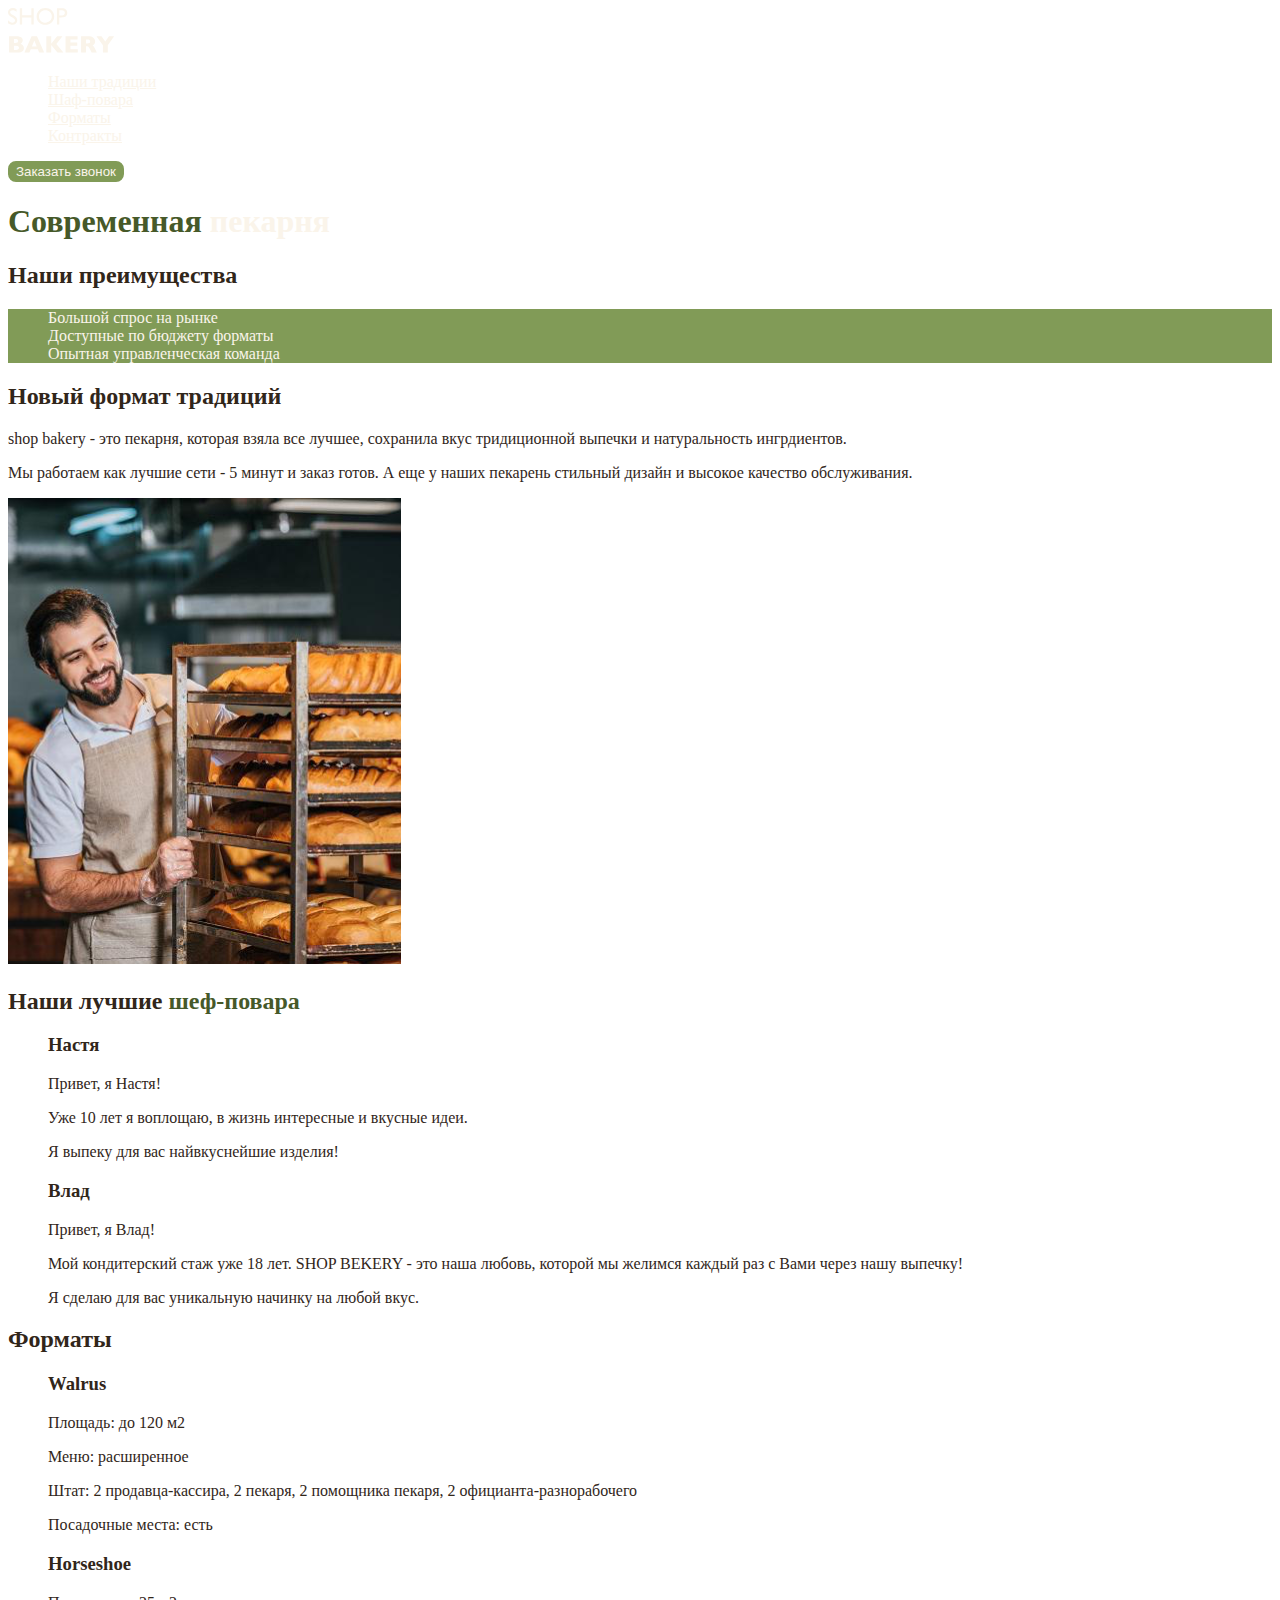
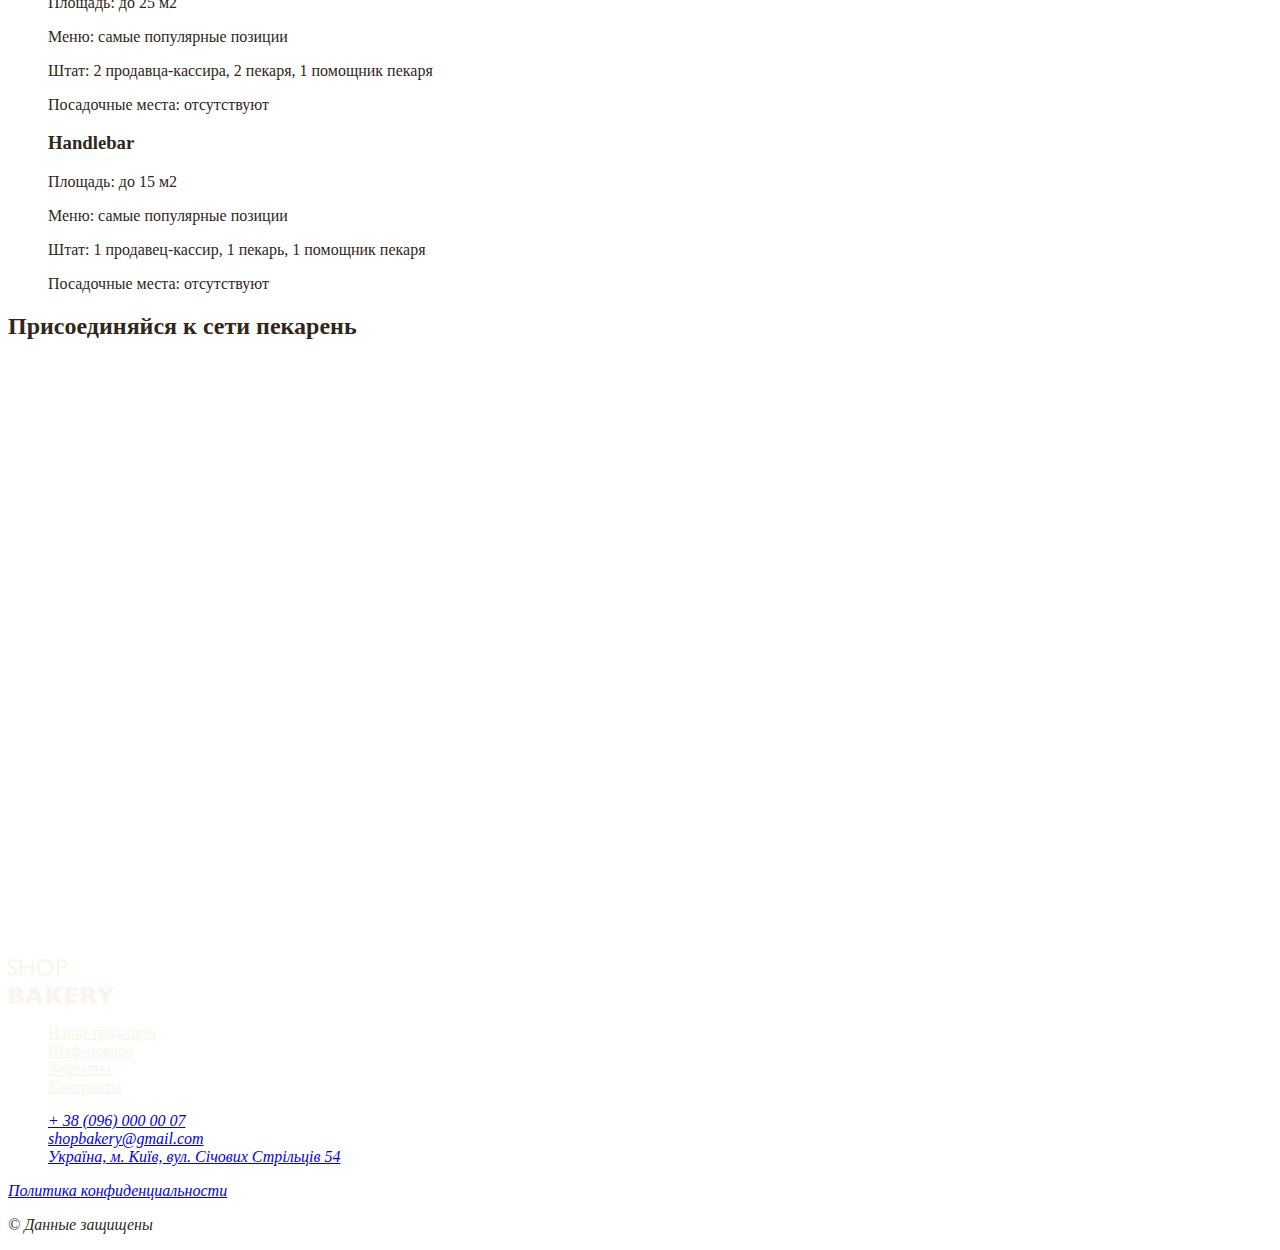
<file: index.html>
<!DOCTYPE html>
<html lang="ru">
  <head>
    <meta charset="UTF-8" />
    <meta name="viewport" content="width=device-width, initial-scale=1.0" />
    <title>Современная пекарня</title>

    <!-- <style>
      h1 {
        background-color: blueviolet;
      }
    </style> -->
    <!-- <link rel="preconnect" href="https://fonts.googleapis.com" />
    <link rel="preconnect" href="https://fonts.gstatic.com" crossorigin />
    <link
      href="https://fonts.googleapis.com/css2?family=Poppins:wght@300;400;600;900&display=swap"
      rel="stylesheet"
    /> -->

    <link rel="stylesheet" href="./css/styles.css" />
  </head>
  <body>
    <header>
      <div class="container">
        <nav>
          <a href="./index.html">
            <img src="./images/logo.svg" alt="Логотип современной пекарни" />
          </a>
          <ul>
            <!--Ctrl+d - выделяет похожие элементы для группового изменения-->
            <li>
              <a class="link" href="#traditions-section">Наши традиции</a>
            </li>
            <li><a class="link" href="#chefs-section">Шаф-повара</a></li>
            <li><a class="link" href="#formats-section">Форматы</a></li>
            <li><a class="link" href="#contacts-section">Контракты </a></li>
          </ul>
        </nav>
        <button class="button" type="button">Заказать звонок</button>
      </div>
    </header>

    <main>
      <section class="hero-section">
        <div class="container">
          <h1 class="hero-title">
            <span class="accent">Современная</span> пекарня
          </h1>
        </div>
      </section>
      <section>
        <div class="container">
          <h2 class="visually-hidden">Наши преимущества</h2>
          <ul class="advantages-list">
            <li class="advantages-item">Большой спрос на рынке</li>
            <li class="advantages-item">Доступные по бюджету форматы</li>
            <li class="advantages-item">Опытная управленческая команда</li>
          </ul>
        </div>
      </section>
      <section class="traditions-section section" id="traditions-section">
        <div class="container">
          <h2 class="traditions-title section-title">Новый формат традиций</h2>
          <p class="traditions-text">
            <span class="brand uppercase">shop bakery</span> - это пекарня,
            которая взяла все лучшее, сохранила вкус тридиционной выпечки и
            натуральность ингрдиентов.
          </p>
          <p class="traditions-text">
            Мы работаем как лучшие сети - <span>5 минут и заказ готов</span>. А
            еще у наших пекарень стильный дизайн и высокое качество
            обслуживания.
          </p>
          <img
            src="./images/backer-man.svg"
            alt="Картинка пекарь смотрит на батоны со смехом"
          />
        </div>
      </section>
      <section class="section" id="chefs-section">
        <div class="container">
          <h2 class="chefs-title section-title">
            Наши лучшие <span class="accent">шеф-повара</span>
          </h2>
          <ul>
            <li>
              <article>
                <h3 class="chef-title">Настя</h3>
                <p>Привет, я Настя!</p>
                <p>Уже 10 лет я воплощаю, в жизнь интересные и вкусные идеи.</p>
                <p>Я выпеку для вас найвкуснейшие изделия!</p>
              </article>
            </li>
            <li>
              <article>
                <h3 class="chef-title">Влад</h3>
                <p>Привет, я Влад!</p>
                <p>
                  Мой кондитерский стаж уже 18 лет. SHOP BEKERY - это наша
                  любовь, которой мы желимся каждый раз с Вами через нашу
                  выпечку!
                </p>
                <p>Я сделаю для вас уникальную начинку на любой вкус.</p>
              </article>
            </li>
          </ul>
        </div>
      </section>
      <section class="section" id="formats-section">
        <div class="container">
          <h2 class="formats-title section-title">Форматы</h2>
          <ul>
            <li>
              <article>
                <h3 lang="en" class="format-title">Walrus</h3>
                <div class="format-text">
                  <p>Площадь: до 120 м2</p>
                  <p>Меню: расширенное</p>
                  <p>
                    Штат: 2 продавца-кассира, 2 пекаря, 2 помощника пекаря, 2
                    официанта-разнорабочего
                  </p>
                  <p>Посадочные места: есть</p>
                </div>
              </article>
            </li>
            <li>
              <article>
                <h3 lang="en" class="format-title">Horseshoe</h3>
                <div class="format-text">
                  <p>Площадь: до 25 м2</p>
                  <p>Меню: самые популярные позиции</p>
                  <p>Штат: 2 продавца-кассира, 2 пекаря, 1 помощник пекаря</p>
                  <p>Посадочные места: отсутствуют</p>
                </div>
              </article>
            </li>
            <li>
              <article>
                <h3 lang="en" class="format-title">Handlebar</h3>
                <div class="format-text">
                  <p>Площадь: до 15 м2</p>
                  <p>Меню: самые популярные позиции</p>
                  <p>Штат: 1 продавец-кассир, 1 пекарь, 1 помощник пекаря</p>
                  <p>Посадочные места: отсутствуют</p>
                </div>
              </article>
            </li>
          </ul>
        </div>
      </section>
      <section class="section" id="contacts-section">
        <div class="container">
          <h2 class="contacts-title section-title">
            Присоединяйся к сети пекарень
          </h2>
          <iframe
            src="https://www.google.com/maps/embed?pb=!1m18!1m12!1m3!1d2540.1636289098733!2d30.4912733!3d50.4566776!2m3!1f0!2f0!3f0!3m2!1i1024!2i768!4f13.1!3m3!1m2!1s0x40d4ce637c006b2d%3A0xaf86385f19996ff0!2sSichovykh%20Striltsiv%20St%2C%2054%2C%20Kyiv%2C%20Ukraine%2C%2002000!5e0!3m2!1sde!2sde!4v1761581434316!5m2!1sde!2sde"
            width="603"
            height="595"
            style="border: 0"
            allowfullscreen=""
            loading="lazy"
            referrerpolicy="no-referrer-when-downgrade"
          ></iframe>
        </div>
      </section>
    </main>
    <footer>
      <div class="container">
        <nav>
          <a href="#">
            <img src="./images/logo.svg" alt="Логотип современной пекарни" />
          </a>
          <!-- -->
          <ul>
            <li>
              <a class="link" href="#traditions-section">Наши традиции</a>
            </li>
            <li><a class="link" href="#chefs-section">Шаф-повара</a></li>
            <li><a class="link" href="#formats-section">Форматы</a></li>
            <li><a class="link" href="#contacts-section">Контракты </a></li>
          </ul>
        </nav>
        <address>
          <ul>
            <li>
              <a class="adress-link" href="tel:+380960000007"
                >+ 38 (096) 000 00 07</a
              >
            </li>
            <li>
              <a
                class="adress-link"
                href="https://mail.google.com/mail/?view=cm&to=shopbakery@gmail.com"
                target="_blank"
              >
                shopbakery@gmail.com
              </a>
            </li>
            <li>
              <a
                class="adress-link"
                href="https://maps.app.goo.gl/WHm4tBfDqCUtGvKe7"
                target="_blank"
              >
                Україна, м. Київ, вул. Січових Стрільців 54
              </a>
            </li>
            <li>
              <a href="#">
                <!--Facebook logo-->
              </a>
            </li>
            <li>
              <a href="#">
                <!--Instagram logo-->
              </a>
            </li>
          </ul>
          <a class="adress-link" href="#" target="_blank"
            >Политика конфиденциальности</a
          >
          <p class="adress-copyright">&copy; Данные защищены</p>
        </address>
      </div>
    </footer>
  </body>
</html>
</file>
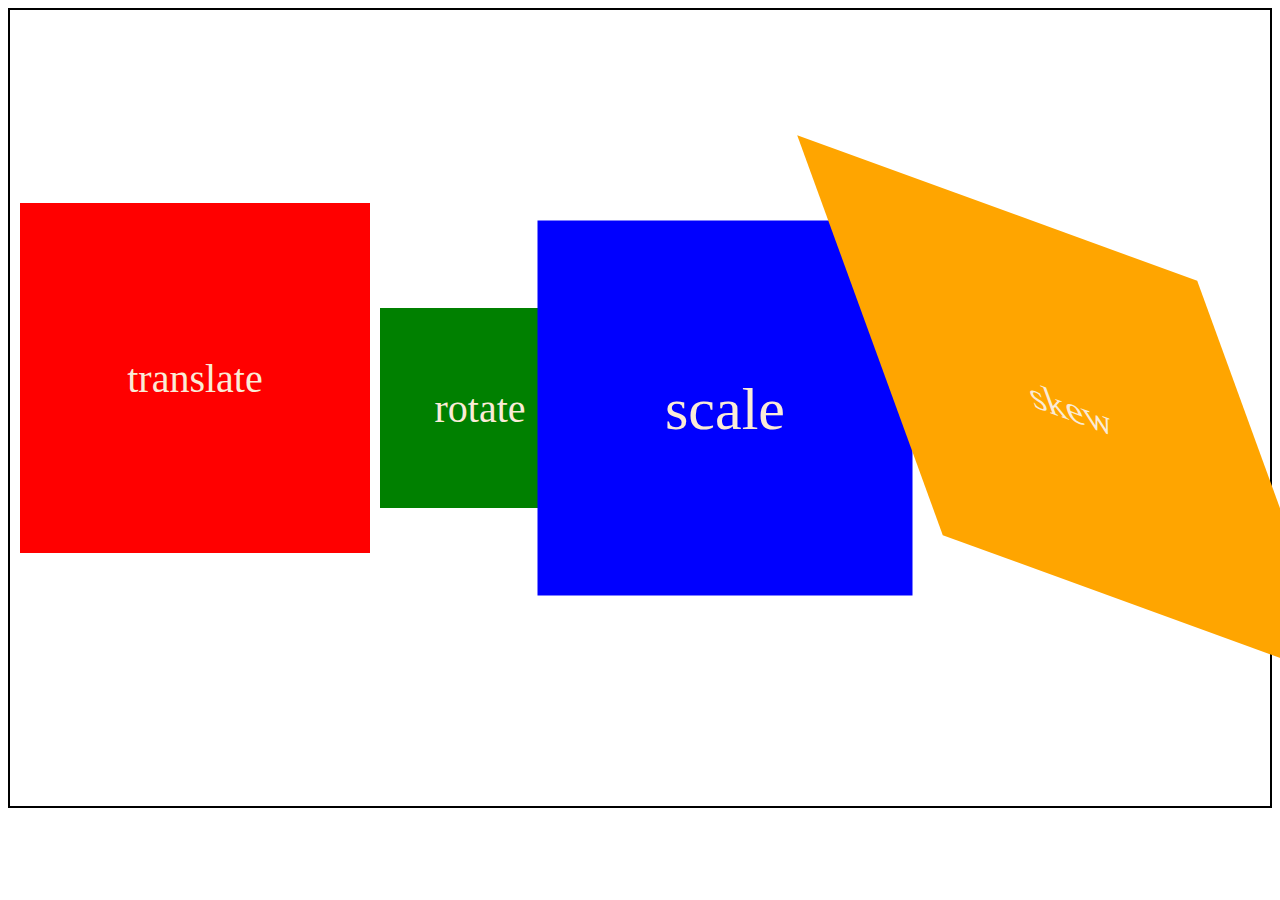
<file: test2.html>
<!DOCTYPE html>
<html lang="en">
  <head>
    <meta charset="UTF-8" />
    <meta name="viewport" content="width=device-width, initial-scale=1.0" />
    <title>Test 2</title>
    <link rel="stylesheet" href="css/test2.css" />
  </head>
  <body>
    <div class="parent">
      <div class="item red">translate</div>
      <div class="item green">rotate</div>
      <div class="item blue">scale</div>
      <div class="item orange">skew</div>
    </div>
  </body>
</html>
</file>
<file: css/styles.css>
:root {
  --color-primary-dark: #31261a;
  --color-primary-light: #faf4ea;
  --color-brand-light: #819b57;
  --color-brand-dark: #465929;
}

body {
  color: var(--color-primary-dark);
}

ul {
  list-style-type: none;
}
/* .main-titel {
  border: 4px solid black;
}
#chefs-section {
  border: 3px solid black;
}
[type="button"] {
  border: 5px solid green;
}
.button[type] {
  color: orange;
} 
.main-section {
  color: blue;
}
.main-section > h1 {
  background-color: antiquewhite;
}*/
.button {
  color: var(--color-primary-light);
  background: var(--color-brand-light);
  border: 2px solid var(--color-brand-light);
  border-radius: 8px;
  cursor: pointer;
}
.button:hover {
  color: #465929;
  background-color: transparent;
}
/* .button:focus {
  color: blue;
  background-color: green;
}
.button:active {
  background-color: brown;
} */

.link {
  color: var(--color-primary-light);
}

.link:hover {
  color: var(--color-brand-light);
}

.hero-title {
  color: var(--color-primary-light);
}

.hero-title .accent {
  color: var(--color-brand-dark);
}

.advantages-list {
  color: var(--color-primary-light);
  background-color: var(--color-brand-light);
}

.section-title {
  color: var(--color-primary-dark);
}

.section-title .accent {
  color: var(--color-brand-dark);
}
</file>
<file: css/test2.css>
* {
  box-sizing: border-box;
}
.parent {
  width: auto;
  height: 800px;
  display: flex;
  align-items: center;
  justify-content: center;
  gap: 20px;
  border: 2px solid black;
  color: antiquewhite;
  font-size: 40px;
}

.item {
  display: flex;
  align-items: center;
  justify-content: center;
}

.item.red {
  width: 350px;
  height: 350px;
  background-color: red;
  transform: translate(10px, -30px); /*перемещение/сдвиг*/
  transition-property: background-color 2 s, color 3s;
  transition-duration: 2s;
  transition-timing-function: linear;
  transition-delay: 1s;
}

.item.red:hover {
  background-color: pink;
  color: black;
}

.item.green {
  width: 200px;
  height: 200px;
  background-color: green;
  /* transform: rotate(0.35turn);*/ /* 180deg, поворот 1turn=360deg */
  animation-name: spin;
  animation-duration: 2s;
  animation-duration: 1s;
  animation-iteration-count: infinite; /*можео установить конктреное количество повторов*/
}

@keyframes spin {
  /* from {
    transform: rotate(0);
  }
  to {
    transform: rotate(180deg);
  } */

  0% {
    transform: rotate(0);
  }
  50% {
    transform: rotate(100deg);
  }
  100% {
    transform: rotate(360deg);
  }
}

.item.blue {
  width: 250px;
  height: 250px;
  background-color: blue;
  transform: scale(1.5); /*масштабирование/увеличение*/
  /* z-index: 1; */
}

.item.orange {
  width: 400px;
  height: 400px;
  background-color: orange;
  transform: skew(20deg, 20deg); /*растягивание за углы*/
}
</file>
